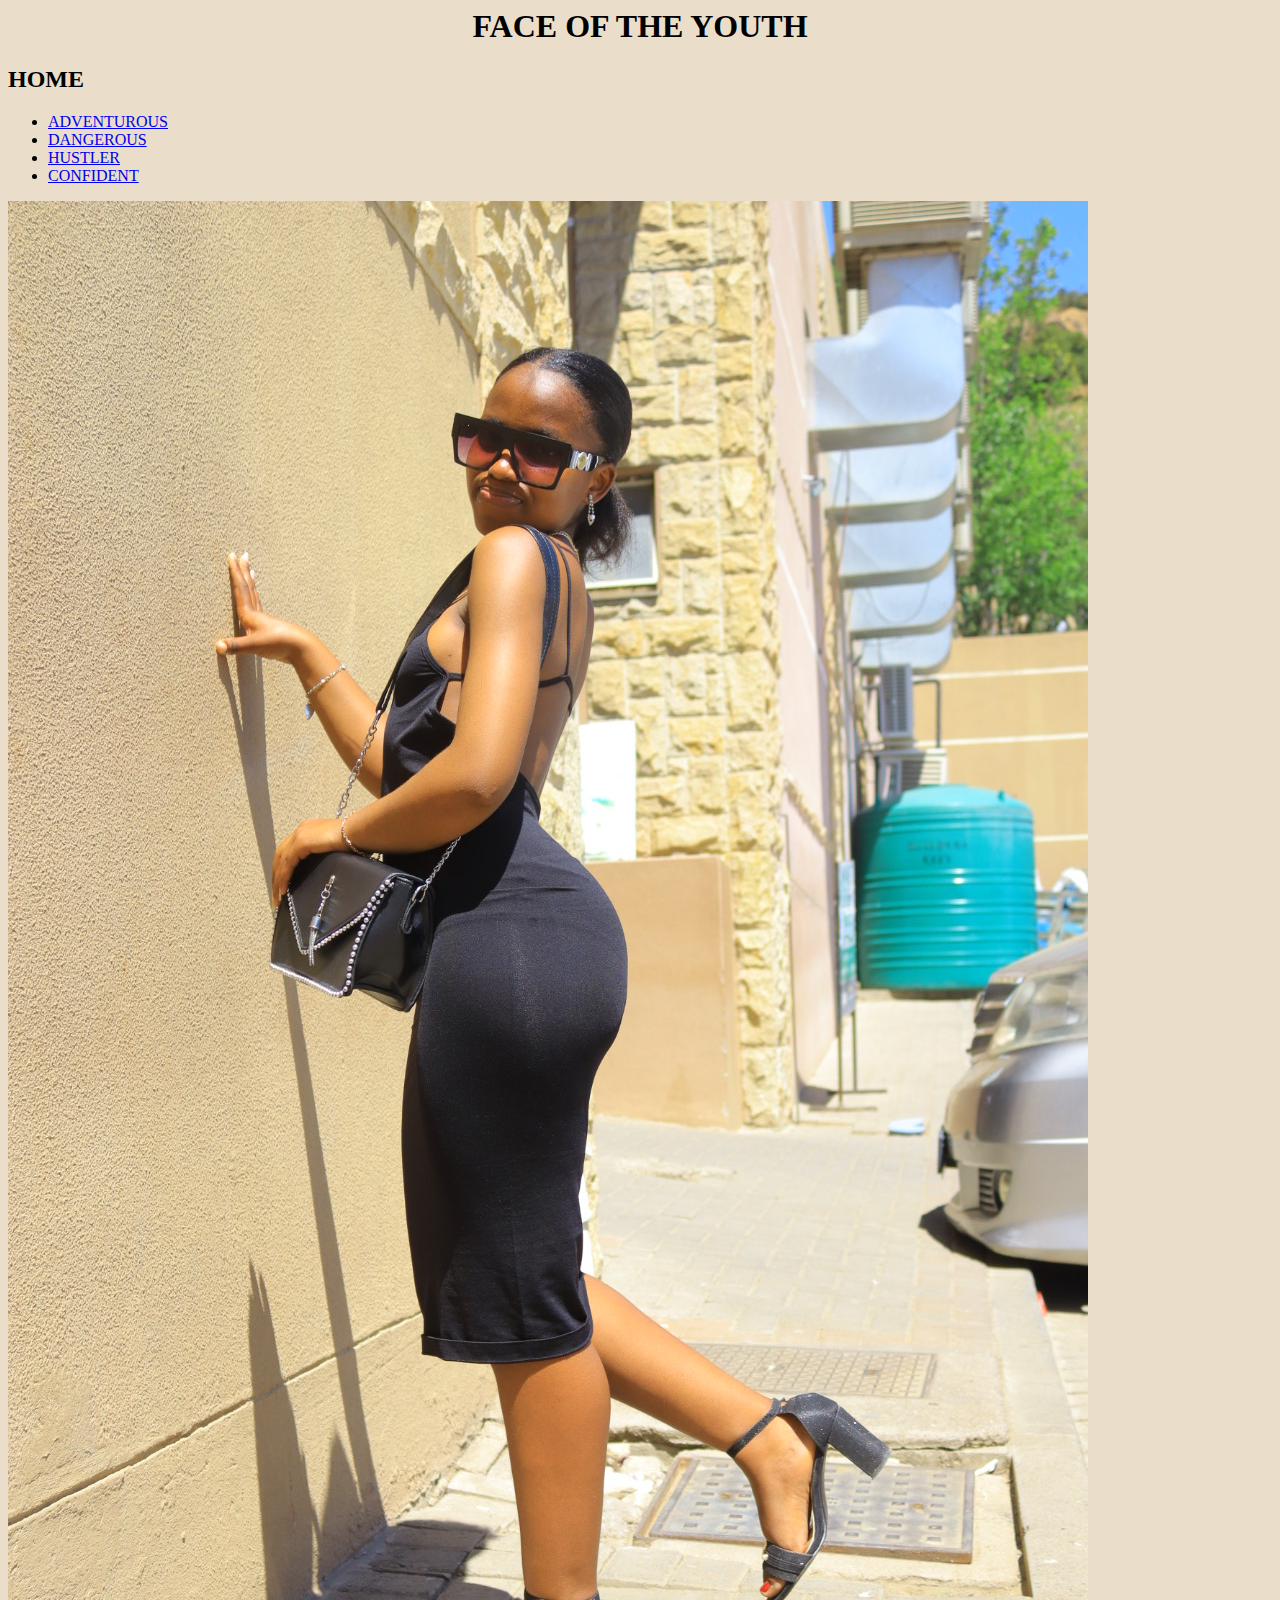
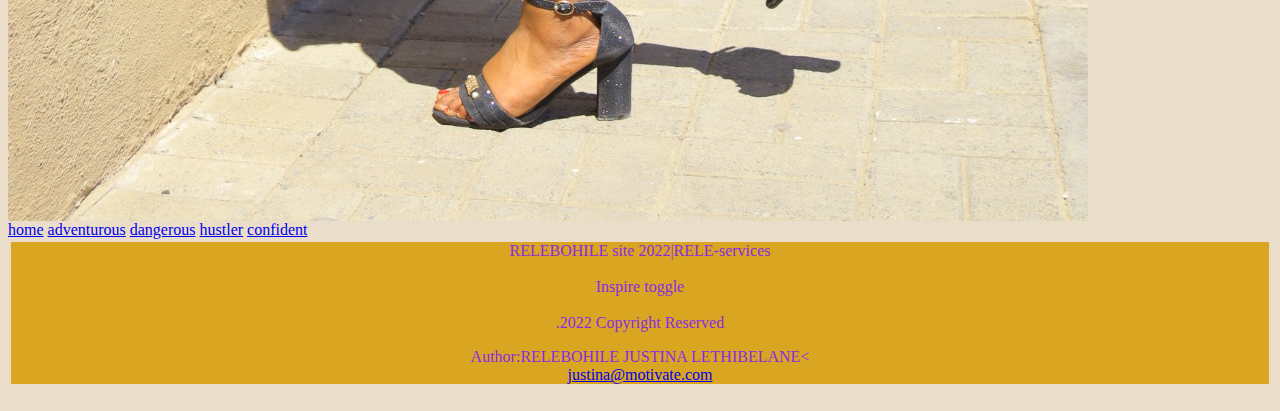
<file: index.html>
<html>
<head>
	<style>
		selector{
			CSS property: value;
		}
		footer{
			text-align: center;
			padding: 3px;
			color: blueviolet;
			
		}
	</style>
	<title>RELEBOHILE</title>
	<link href="style.css"type="text/css" rel="stylesheet"/>
</head>
<body style="background-color: #EADDCA;">

	<center>
		<h1>FACE OF THE YOUTH</h1>
	</center>
		<h2>HOME</h2>
		
<nav class="menu">
	<ul>
		<li><a href="#adventurous">ADVENTUROUS</a>
		</li>
		<li><a href="#dangerous">DANGEROUS</a>
		</li>
		<li><a href="#hustler">HUSTLER</a>
		</li>
		<li><a href="#confident">CONFIDENT</a>
		</li>
	</ul>
</nav>
<img src="7.JPG">
<nav>
<a href="./index.html">home</a>
<a href="./ADVENTTUROUS.html">adventurous</a>
<a href="./DANGEROUS.html">dangerous</a>
<a href="./HUSTLER.html">hustler</a>
<a href="./CONFIDENT.html">confident</a>
</nav>
<footer>
	<div style="background: goldenrod;">
	
	<div id="footer">RELEBOHILE site 2022|RELE-services<br>
		<br>Inspire toggle</br>
		<br>.2022 Copyright Reserved</br>
	</div>
	<p>Author:RELEBOHILE JUSTINA LETHIBELANE<<br>
		<a href="mailto:justina@motivate.com">justina@motivate.com</a></p>
	</footer>
</div>


</body>
</html>
</file>
<file: style.css>
img [src="adv.JPG"]{
	width:small ;
	height:small ;
	padding:small 0 0 0 ;
}

.first{
	font: cooper black;
	font-size: larger;
}

.first {
 width:470px;
 padding-left:60px;
 margin:0 0 10px 25px;
 font-size:40px;
 display:inline-block;
  }

.herlife {
postion: relative;
float: right;
border: 3px solid #C6930A;
border-style:dotted;
background: #66594C;
width: 140px;
padding: 5px;
margin: 5px;
text-align: center; 
-moz-box-shadow: 1px 1px 3px #222;
-webkit-box-shadow: 1px 1px 3px #222;
box-shadow: 1px 1px 3px #222;
    } 
.story {
	color: floralwhite;
}
.theworld {
 width:470px;
 padding-left:60px;
 margin:0 0 0px 5px;
 font-size:40px;
 display:inline-block;
  }

.part {
postion: relative;
float: right;
border: 3px solid #C6930A;
border-style:dotted;
background: #66594C;
width: 100
padding: 5px;
margin: 5px;
text-align: center; 
-moz-box-shadow: 1px 1px 3px #222;
-webkit-box-shadow: 1px 1px 3px #222;
box-shadow: 1px 1px 3px #222;
    }
.life {
	color:floralwhite;
}

.second{
 width:470px;
 padding-left:60px;
 margin:0 0 10px 25px;
 font-size:40px;
 display:inline-block;
  }

.herways{
postion: relative;
float: right;
border: 3px solid #C6930A;
border-style:dotted;
background: #66594C;
width: 140px;
padding: 5px;
margin: 5px;
text-align: center; 
-moz-box-shadow: 1px 1px 3px #222;
-webkit-box-shadow: 1px 1px 3px #222;
box-shadow: 1px 1px 3px #222;
    }
.part2{
	color: floralwhite;
}
.theuniverse{
 width:470px;
 padding-left:60px;
 margin:0 0 0px 5px;
 font-size:40px;
 display:inline-block;
  }

.moment{
postion: relative;
float: right;
border: 3px solid #C6930A;
border-style:dotted;
background: #66594C;
width: 100
padding: 5px;
margin: 5px;
text-align: center; 
-moz-box-shadow: 1px 1px 3px #222;
-webkit-box-shadow: 1px 1px 3px #222;
box-shadow: 1px 1px 3px #222;
    }

.third {
 width:470px;
 padding-left:60px;
 margin:0 0 10px 25px;
 font-size:40px;
 display:inline-block;
  }

.herstory {
postion: relative;
float: right;
border: 3px solid #C6930A;
border-style:dotted;
background: #66594C;
width: 140px;
padding: 5px;
margin: 5px;
text-align: center; 
-moz-box-shadow: 1px 1px 3px #222;
-webkit-box-shadow: 1px 1px 3px #222;
box-shadow: 1px 1px 3px #222;
    }
.theuniverse1 {
 width:470px;
 padding-left:60px;
 margin:0 0 0px 5px;
 font-size:40px;
 display:inline-block;
  }

.moment1 {
postion: relative;
float: right;
border: 3px solid #C6930A;
border-style:dotted;
background: #66594C;
width: 100
padding: 5px;
margin: 5px;
text-align: center; 
-moz-box-shadow: 1px 1px 3px #222;
-webkit-box-shadow: 1px 1px 3px #222;
box-shadow: 1px 1px 3px #222;
    }

.part3 {
	color: floralwhite;
}
.forth {
 width:470px;
 padding-left:60px;
 margin:0 0 10px 25px;
 font-size:40px;
 display:inline-block;
  }

.hersite {
postion: relative;
float: right;
border: 3px solid #C6930A;
border-style:dotted;
background: #66594C;
width: 140px;
padding: 5px;
margin: 5px;
text-align: center; 
-moz-box-shadow: 1px 1px 3px #222;
-webkit-box-shadow: 1px 1px 3px #222;
box-shadow: 1px 1px 3px #222;
    }



img [src="h.JPG"]{
	width:small ;
	height:small ;
	padding:small 0 0 0 ;
}
</file>
